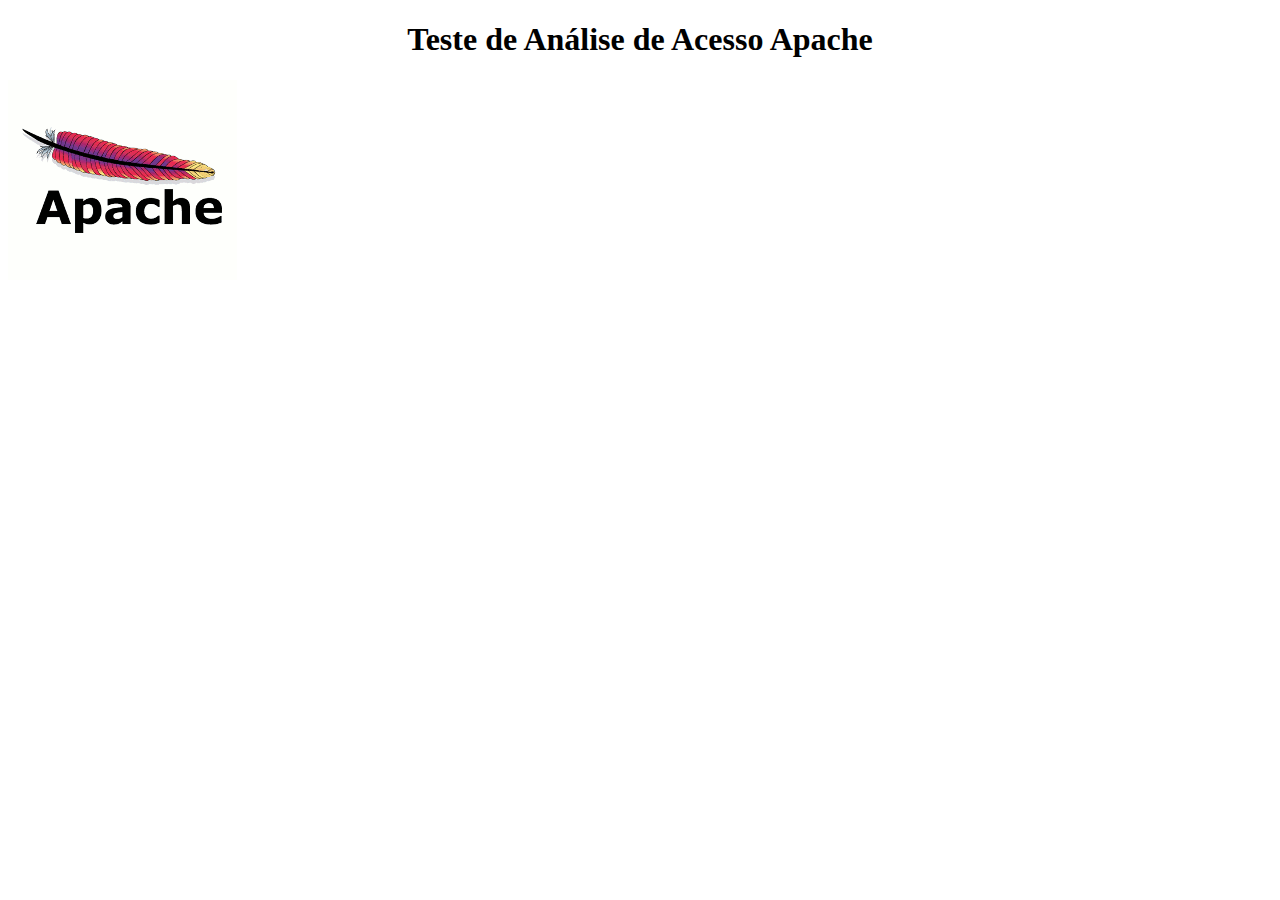
<file: Relatorio/src/main/webapp/estatico/index.html>
<!DOCTYPE html>
<html>
<head>
<meta charset="UTF-8">
<title>Teste de Análise</title>
<link rel="icon" type="image/png" href="favicon.png" sizes="32x32">
<link href="style.css" rel="stylesheet" type="text/css"/>
<script type="text/javascript" src="script.js">
</script>
</head>
<body>
	<h1>Teste de Análise de Acesso Apache</h1>
	<img src="logo.gif" onclick="info()"/>
</body>
</html>
</file>
<file: Relatorio/src/main/webapp/estatico/style.css>
@charset "UTF-8";

h1 {
	text-align: center;
}
</file>
